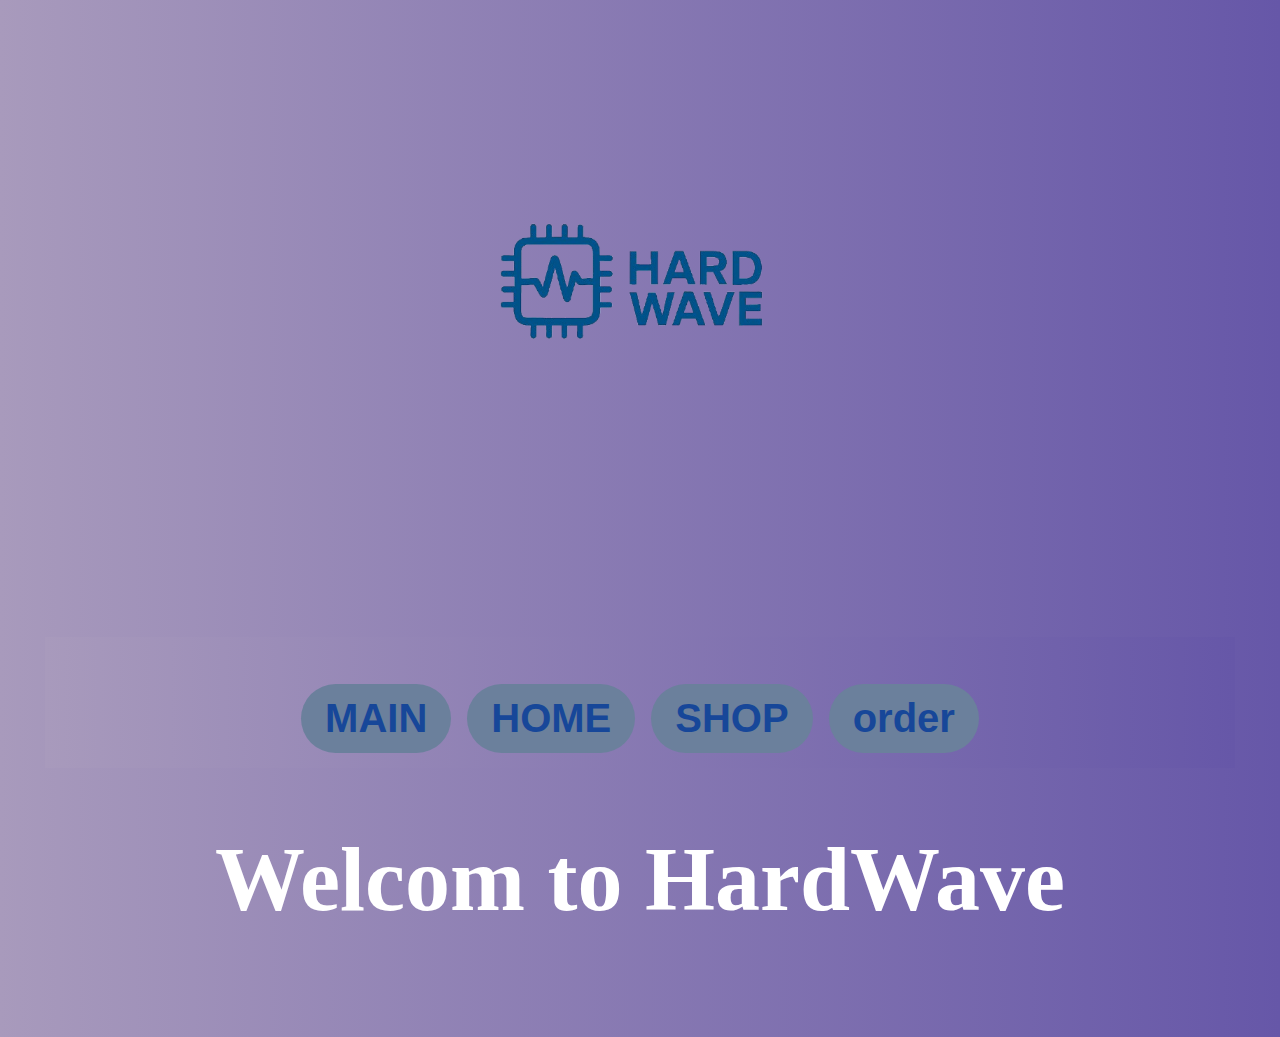
<file: index.html>
<!DOCTYPE html>
    <bady>

<html>
  
        <title>HadrWave</title>
          <header>                  <img class="img" src="images/logo.png" >
                 <main class="notv">
      <div class="intro">
         <a >MAIN</a>
        <a href="home.html">HOME</a>
        <a href="shop.html">SHOP</a>
        <a href="order.html">order</a> 
      </div>
        </main>
                    <h1>Welcom to HardWave</h1>
        <link rel="Stylesheet" href="styleshop.css">
    </header>
 
    </bady>
</file>
<file: styleshop.css>
body{
        background: linear-gradient(to right, #a89abc,  #6657a8);
    font-family: 'Gill Sans', 'Gill Sans MT', Calibri, 'Trebuchet MS', sans-serif;
    margin: 0;
    padding: 0;
    direction: ltr;
}
.notv{
    margin-top: 1PX;
    text-align: center;
        background: linear-gradient(to right, #a89abc,  #6657a8);
    font-family:'Gill Sans', 'Gill Sans MT', Calibri, 'Trebuchet MS', sans-serif;
    justify-content: center;
    gap: 20px;
    padding: 15px;
    margin: 20;
   }

.intro {
      display: flex;
      justify-content: center;
      gap: 1rem;
      margin-top: 2rem;
      font-size: 40px;
    }
.intro a {
      background: rgb(107, 128, 156);
      color: #174799;
      padding: 0.75rem 1.5rem;
      border-radius: 999px;
      font-weight: bold;
      text-decoration: none;
      transition: background 0.3s;
    }
.intro a:hover {
      background: #010711;
}
.h2{
    text-align: center;
     font-family:'Franklin Gothic Medium', 'Arial Narrow', Arial, sans-serif;
     font-size: 50px;
     margin bottom: 20px ;
    }
header{
    padding: 1em;
    text-align: center;
    color: rgb(233, 225, 225);
    color: white;
    margin: 15;
    font-size: 28px;
text-align: center;
   font-family: Georgia, 'Times New Roman', Times, serif; 
   font-size: 45px;
}
.img{
 width: 350px;
 padding: 65px;
 margin-bottom: 100px;
 height: 20;
}
nav a {
    color: rgb(217, 225, 234);
        margin: 0 30px;
    text-decoration: none;
    text-align: center;
    font-weight: bold;
    transition: 0.3s;
   

}


.products {
display: flex;
padding: 20 px;
justify-content: center;
gap: 15px;
flex-wrap: wrap;

}
.product {
    background: rgb(255, 255, 255);
    padding: 15px;
    border-radius: 10px;
    width: 220px;
    text-align: center;
    box-shadow: 0 0 10px;  
    

    }
.product img {
width: 100%;
border-radius: 10px;
}


footer{
      background: #2c3e50;
       padding: 10px;
       text-align: center;
       margin-top: 20px;
       color: white;
       margin-bottom: -0px;
    }
 button {
      margin-top: 20px;
      width: 100%;
      padding: 12px;
      background-color: #181818;
      color: white;
      border: none;
      border-radius: 1200px;
      font-size: 20px;
      cursor: pointer
    }
 .button:hover {
      background-color: #115395;
    }
</file>
